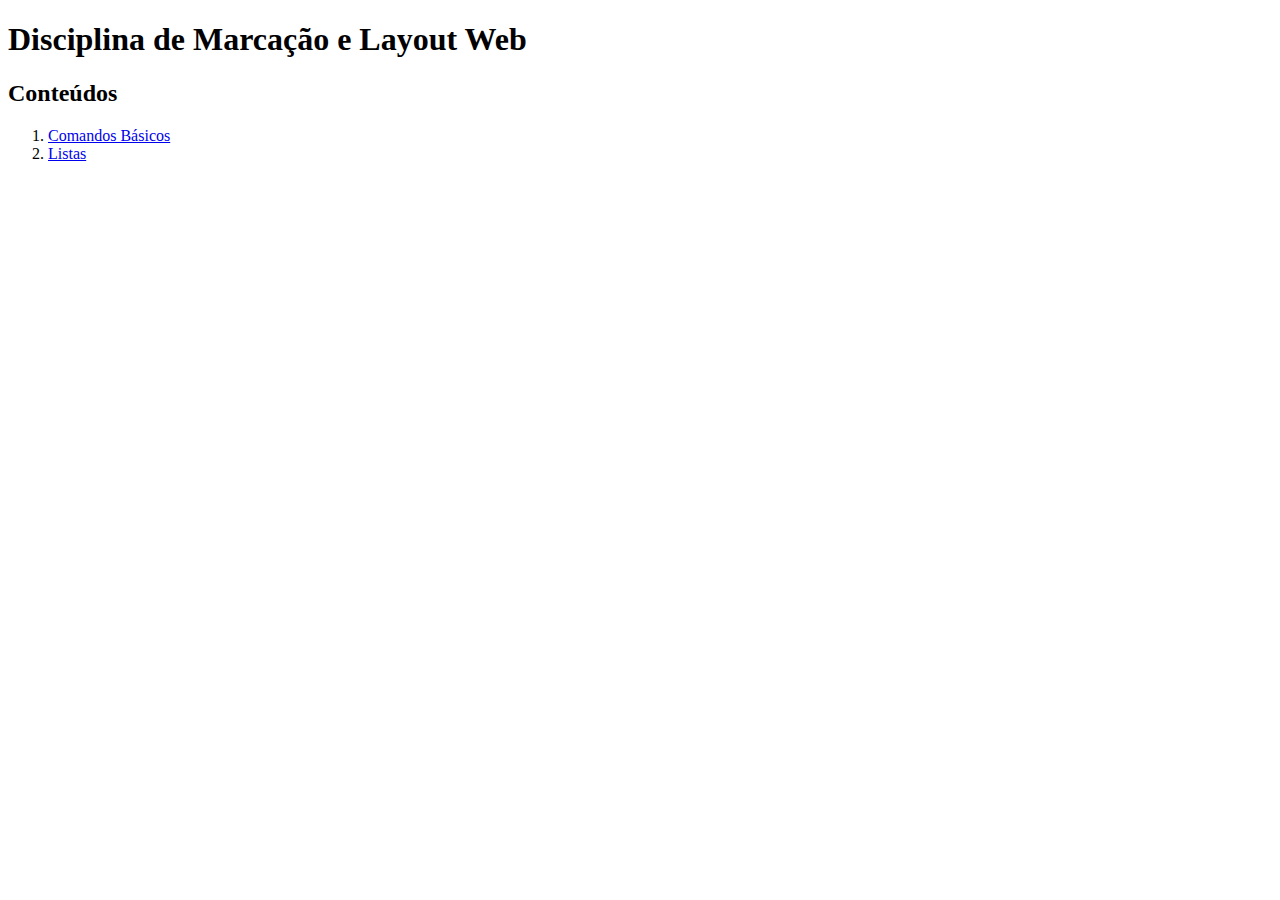
<file: index.html>
<!DOCTYPE html>
<html lang="pt-br">
<head>
    <meta charset="UTF-8">
    <meta name="viewport" content="width=device-width, initial-scale=1.0">
    <title>MLW2025</title>
</head>
<body>
    <h1>Disciplina de Marcação e Layout Web</h1>
    <h2>Conteúdos</h2>

<!-- Uso de lista ordenada (1,2,3,4,...)-->
    <ol>
        <!-- Uso de âncora p direcionar p outro site-->
        <li> <a href="pages/comandosbasicos.html">Comandos Básicos</a></li>
        <li><a href="pages/listas.html">Listas</a></li>

<!---->
    </ol>
</body>
</html>
</file>
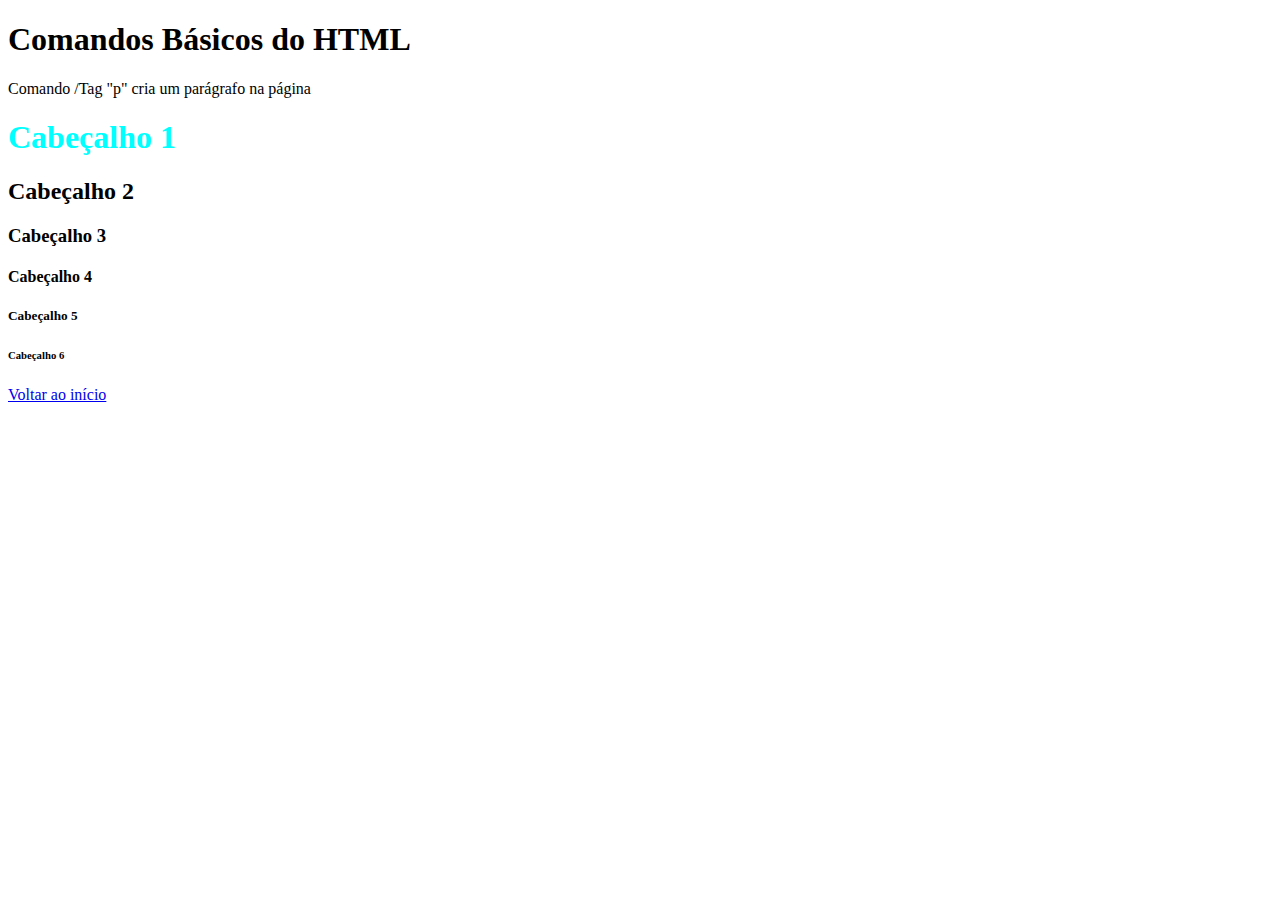
<file: pages/comandosbasicos.html>
<!DOCTYPE html>
<html lang="pt-br">
<head>
    <meta charset="UTF-8">
    <meta name="viewport" content="width=device-width, initial-scale=1.0">
    <title>Comando Básicos</title>
    <link rel="stylesheet" href="../styles.css">
</head>
<body>
    <h1>Comandos Básicos do HTML</h1>
    <p> Comando /Tag "p" cria um parágrafo na página</p>
    <h1 class="h1">Cabeçalho 1</h1>
    <h2>Cabeçalho 2</h2>
    <h3>Cabeçalho 3</h3>
    <h4>Cabeçalho 4</h4>
    <h5>Cabeçalho 5</h5>
    <h6>Cabeçalho 6</h6>
    <!-- Para voltar um nivel de repositório use o ".." -->
    <a href="../index.html">Voltar ao início</a>



</body>
</html>
</file>
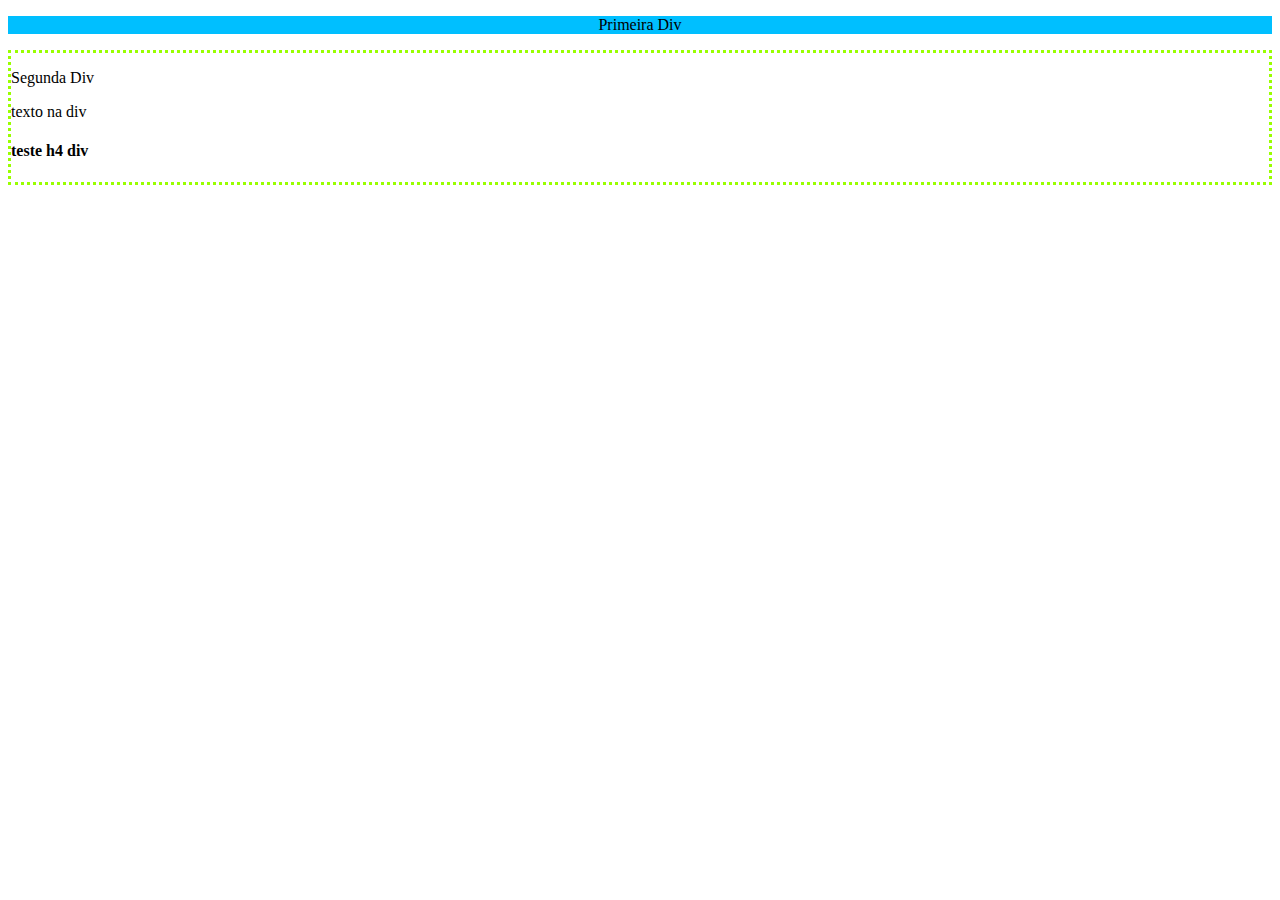
<file: pages/divs.html>
<!DOCTYPE html>
<html lang="pt-br">
<head>
    <meta charset="UTF-8">
    <meta name="viewport" content="width=device-width, initial-scale=1.0">
    <title>Document</title>
</head>
<body>
    <div style="background-color:#00BFFF; text-align:center"> 
        <p>Primeira Div</p>
    </div>
    <div style="border:3px dotted #9F0;">
        <p>Segunda Div</p>
        texto na div
        <h4> teste h4 div</h4>
    </div>
</body>
</html>
</file>
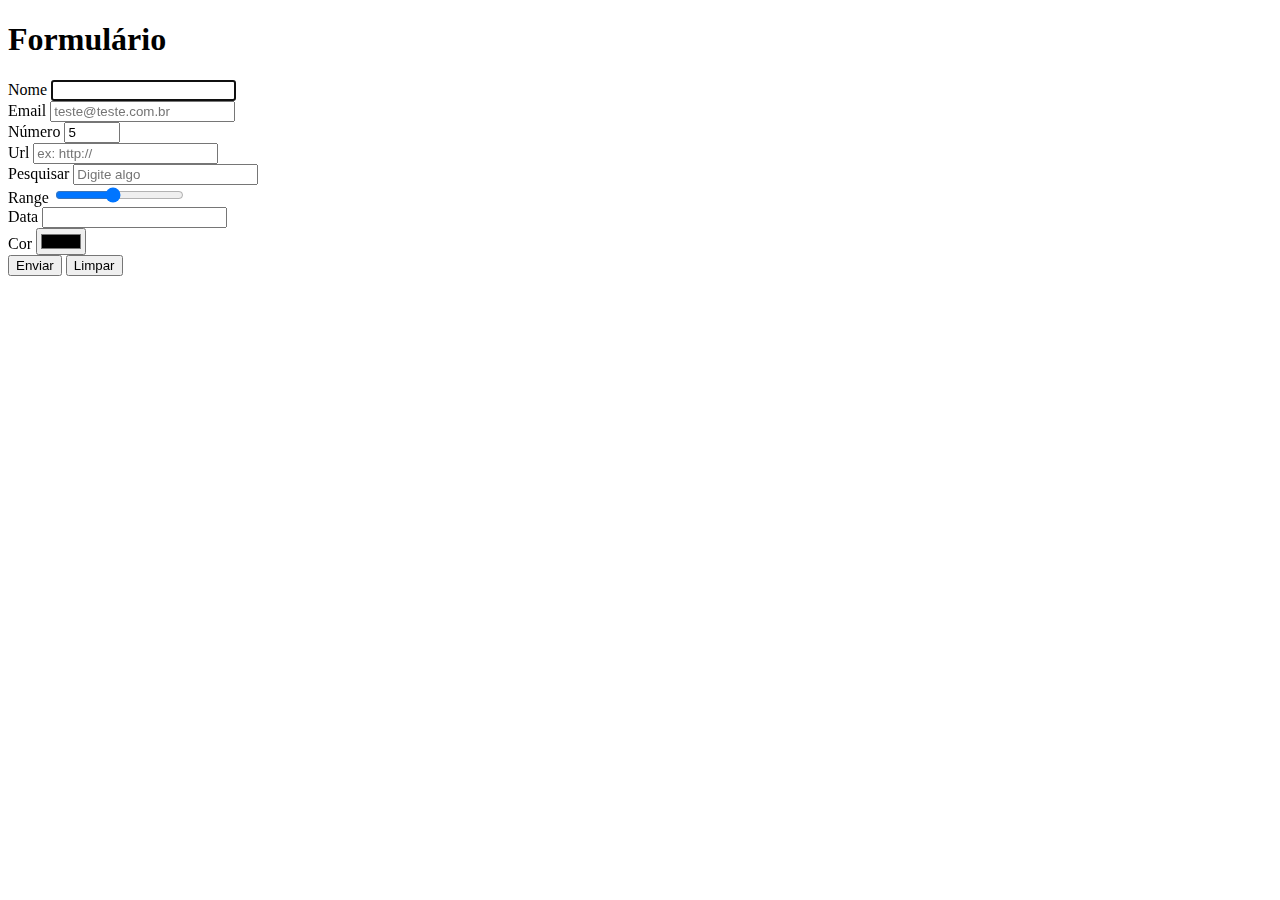
<file: pages/forms.html>
<!DOCTYPE html>
<html lang="en">
<head>
    <meta charset="UTF-8">
    <meta name="viewport" content="width=device-width, initial-scale=1.0">
    <title>Document</title>
</head>
<body>
    <h1>Formulário</h1>
    <form>
        <label for="nome">Nome</label>
        <input type="text" id="nome" autofocus="">
        <br>
        <label for="email">Email</label>
        <input type="email" id="email" placeholder="teste@teste.com.br" required>
        <br>
        <label for="number">Número</label>
        <input type="number" id="numero" min="1" max="10" value="5">
        <br>
        <label for="url">Url</label>
        <input type="url" id="url" placeholder="ex: http://" required>
        <br>
        <label for="pesquisar">Pesquisar</label>
        <input type="search" id="pesquisar" placeholder="Digite algo" >
        <br>
        <label for="range">Range</label>
        <input type="range" id="range" min="1" max="10" value="5">
        <br>
        <label for="data">Data</label>
        <input type="data" id="data" >
        <br> 
        <label for="cor">Cor</label>
        <input type="color" id="cor" >
        <br>
        <input type="submit" name="enviar" value="Enviar">
        <input type="reset" name="limpar" value="Limpar">


    </form>
</body>
</html>
</file>
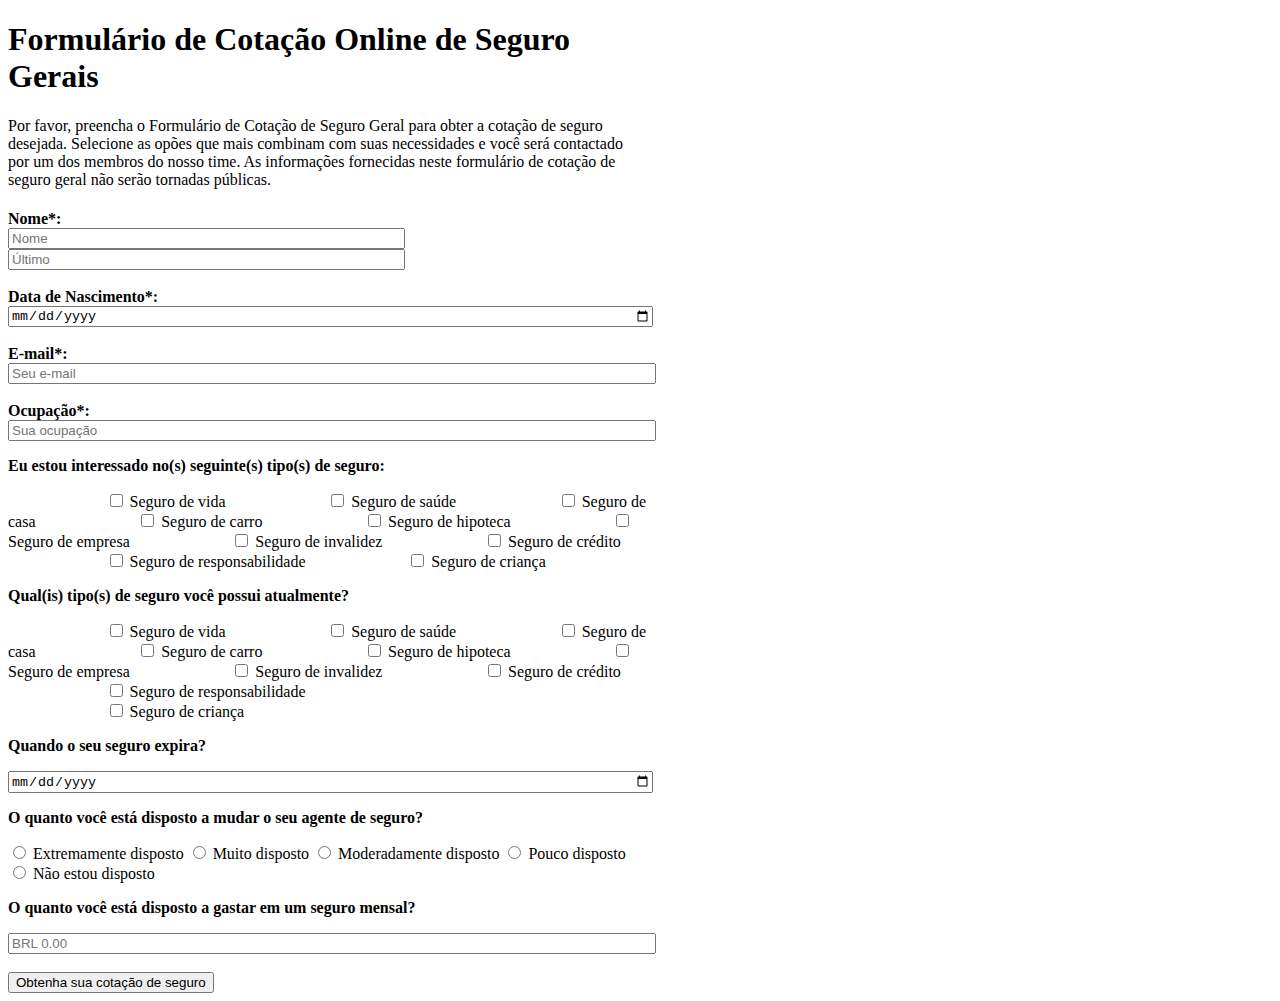
<file: pages/formulariopratica.html>
<!DOCTYPE html>
<html lang="pt-br">
<head>
    <meta charset="UTF-8">
    <meta name="viewport" content="width=device-width, initial-scale=1.0">
    <title>Formulário Cotação de Seguro</title>
    <link rel="stylesheet" href="cssform.css">
</head>
<body>
    <header></header>
    <h1> Formulário de Cotação Online de Seguro Gerais</h1>
    <h4 >Por favor, preencha o Formulário de Cotação de Seguro Geral para obter a cotação de seguro desejada. Selecione as opões que mais combinam com suas necessidades e você será contactado por um dos membros do nosso time. As informações fornecidas neste formulário de cotação de seguro geral não serão tornadas públicas.</h4>
</header>
<main>
    <div>
<label for="Nome" class="label">Nome*:</label><br>
<div id="texto">
<input type="text" placeholder="Nome" id="nome"><input type="text" placeholder="Último" id="nome"></div><br>

<label for="Date" class="label">Data de Nascimento*:</label><br>
<input type="date"><br><br>
<label for="email" class="label">E-mail*:</label><br>
<input type="email" placeholder="Seu e-mail"><br><br>
<label for="ocupacao" class="label">Ocupação*:</label><br>
<input type="text" placeholder="Sua ocupação"><br>
</div>
<div id="interesse_seguros">
<p>Eu estou interessado no(s) seguinte(s) tipo(s) de seguro:</p>
<input type="checkbox">
<label for="segvida">Seguro de vida</label>

<input type="checkbox">
<label for="segsaude">Seguro de saúde</label>

<input type="checkbox">
<label for="segcasa">Seguro de casa</label>

<input type="checkbox">
<label for="segcarro">Seguro de carro</label>
<input type="checkbox">
<label for="seghipoteca">Seguro de hipoteca</label>

<input type="checkbox">
<label for="segempresa">Seguro de empresa</label>

<input type="checkbox">
<label for="seginvalidez">Seguro de invalidez</label>

<input type="checkbox">
<label for="segcredito">Seguro de crédito</label>

<input type="checkbox">
<label for="segresponsabilidade">Seguro de responsabilidade</label>

<input type="checkbox">
<label for="segcrianca">Seguro de criança</label> <br>

</div>

<div>
<p>Qual(is) tipo(s) de seguro você possui atualmente?</p>
<input type="checkbox">
<label for="segvida">Seguro de vida</label>

<input type="checkbox">
<label for="segsaude">Seguro de saúde</label>

<input type="checkbox">
<label for="segcasa">Seguro de casa</label>

<input type="checkbox">
<label for="segcarro">Seguro de carro</label>
<input type="checkbox">
<label for="seghipoteca">Seguro de hipoteca</label>

<input type="checkbox">
<label for="segempresa">Seguro de empresa</label>

<input type="checkbox">
<label for="seginvalidez">Seguro de invalidez</label>

<input type="checkbox">
<label for="segcredito">Seguro de crédito</label>

<input type="checkbox">
<label for="segresponsabilidade">Seguro de responsabilidade</label>
</div>
<div>
<input type="checkbox">
<label for="segcrianca">Seguro de criança</label> <br>
</div>
<div>
<p>Quando o seu seguro expira?</p>
<input type="date">
</div>
<div>
<p>O quanto você está disposto a mudar o seu agente de seguro?</p>
<input type="radio" name="opcoes" value="1">
<label for="extdisposto" >Extremamente disposto</label>
<input type="radio" name="opcoes" value="2">
<label for="muitdisposto">Muito disposto</label>
<input type="radio" name="opcoes" value="3">
<label for="moddisposto">Moderadamente disposto</label>
<input type="radio" name="opcoes" value="4">
<label for="poucodispost">Pouco disposto</label>
<input type="radio" name="opcoes" value="5">
<label for="naodisposto">Não estou disposto</label>
</div>
<div>
    <p>O quanto você está disposto a gastar em um seguro mensal?</p>
    <input type="number" placeholder="BRL 0.00">
</div>
<div>
    <br>
    
    <button type="submit">Obtenha sua cotação de seguro </button>
</div>
</main>
</body>
</html>
</file>
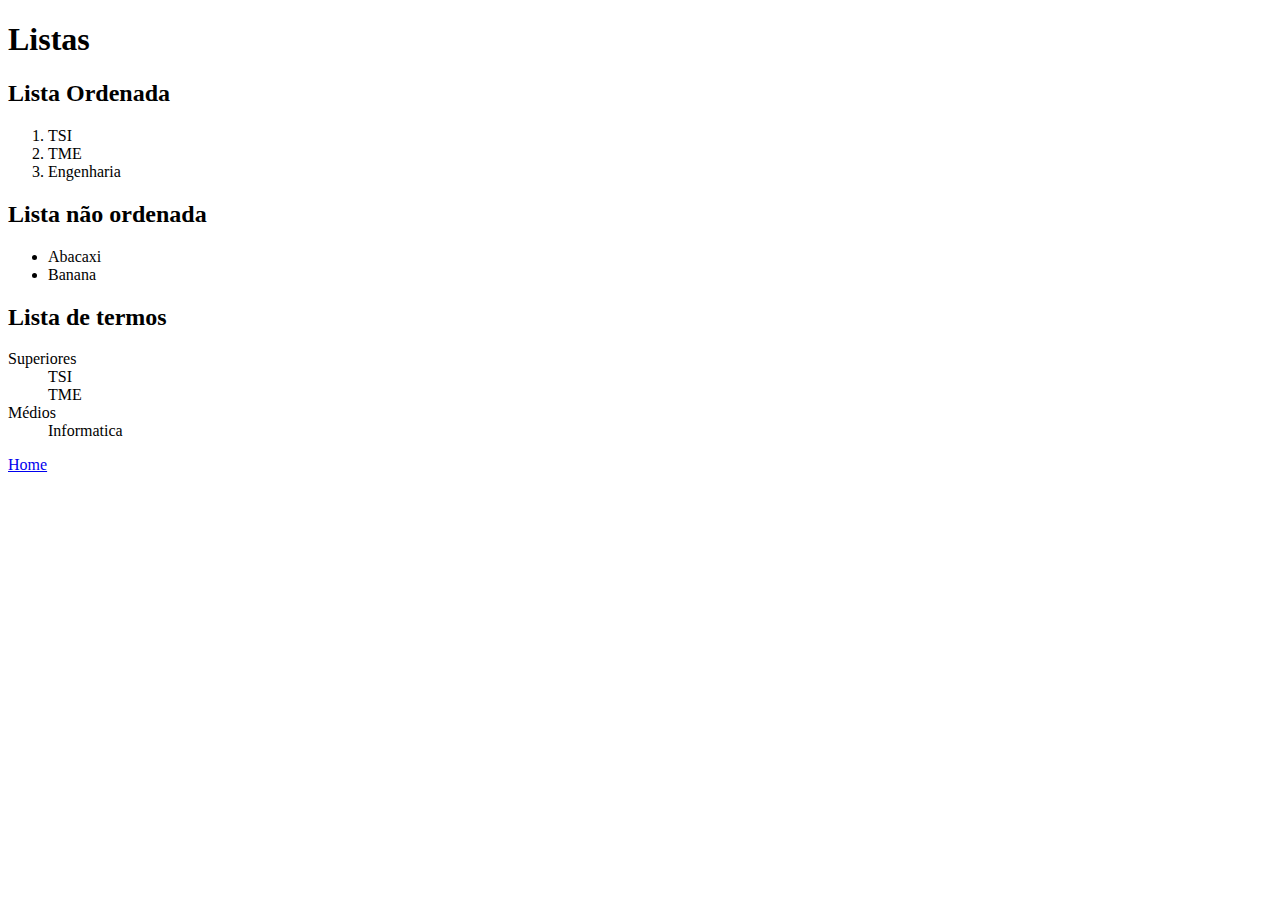
<file: pages/listas.html>
<!DOCTYPE html>
<html lang="pt-br">
<head>
    <meta charset="UTF-8">
    <meta name="viewport" content="width=device-width, initial-scale=1.0">
    <title>Listas</title>
</head>
<body>
    <h1>Listas</h1>
    <h2>Lista Ordenada</h2>
    <ol>
        <li>TSI</li>
        <li>TME</li>
        <li>Engenharia</li>
    </ol>
    <h2>Lista não ordenada</h2>
    <ul>
        <li>Abacaxi</li>
        <li>Banana</li>

    </ul>
    <h2>Lista de termos</h2>
    <dl>
        <dt>Superiores</dt>
           <dd>TSI</dd>
           <dd>TME</dd>
        <dt>Médios</dt>
            <dd>Informatica</dd>
    </dl>

    <a href="../index.html">Home</a>
</body>
</html>
</file>
<file: styles.css>
.h1
{
    color: aqua;
}
</file>
<file: pages/cssform.css>
body{
    width: 50%;
}
p {
    color: black;
    font-weight: bold;
}
h4 {
    font-weight: normal;
}
input[type="text"]{
    width: 100%;
}
input[type="date"]{
    width: 100%;
}
input[type="email"]{
    width: 100%;
}
input[type="number"]{
    width: 100%;
}

#nome{
    
    display: inline-block;
    width: 389px;
}
#sobnome{
    display: inline-block;
}
input[type="checkbox"] {
   
    flex-direction: row;
    justify-content: space-between;
    align-content: space-between;
    margin-left: 6.35rem;
}

.label {
    font-weight: bold;
    color: black;
}
</file>
